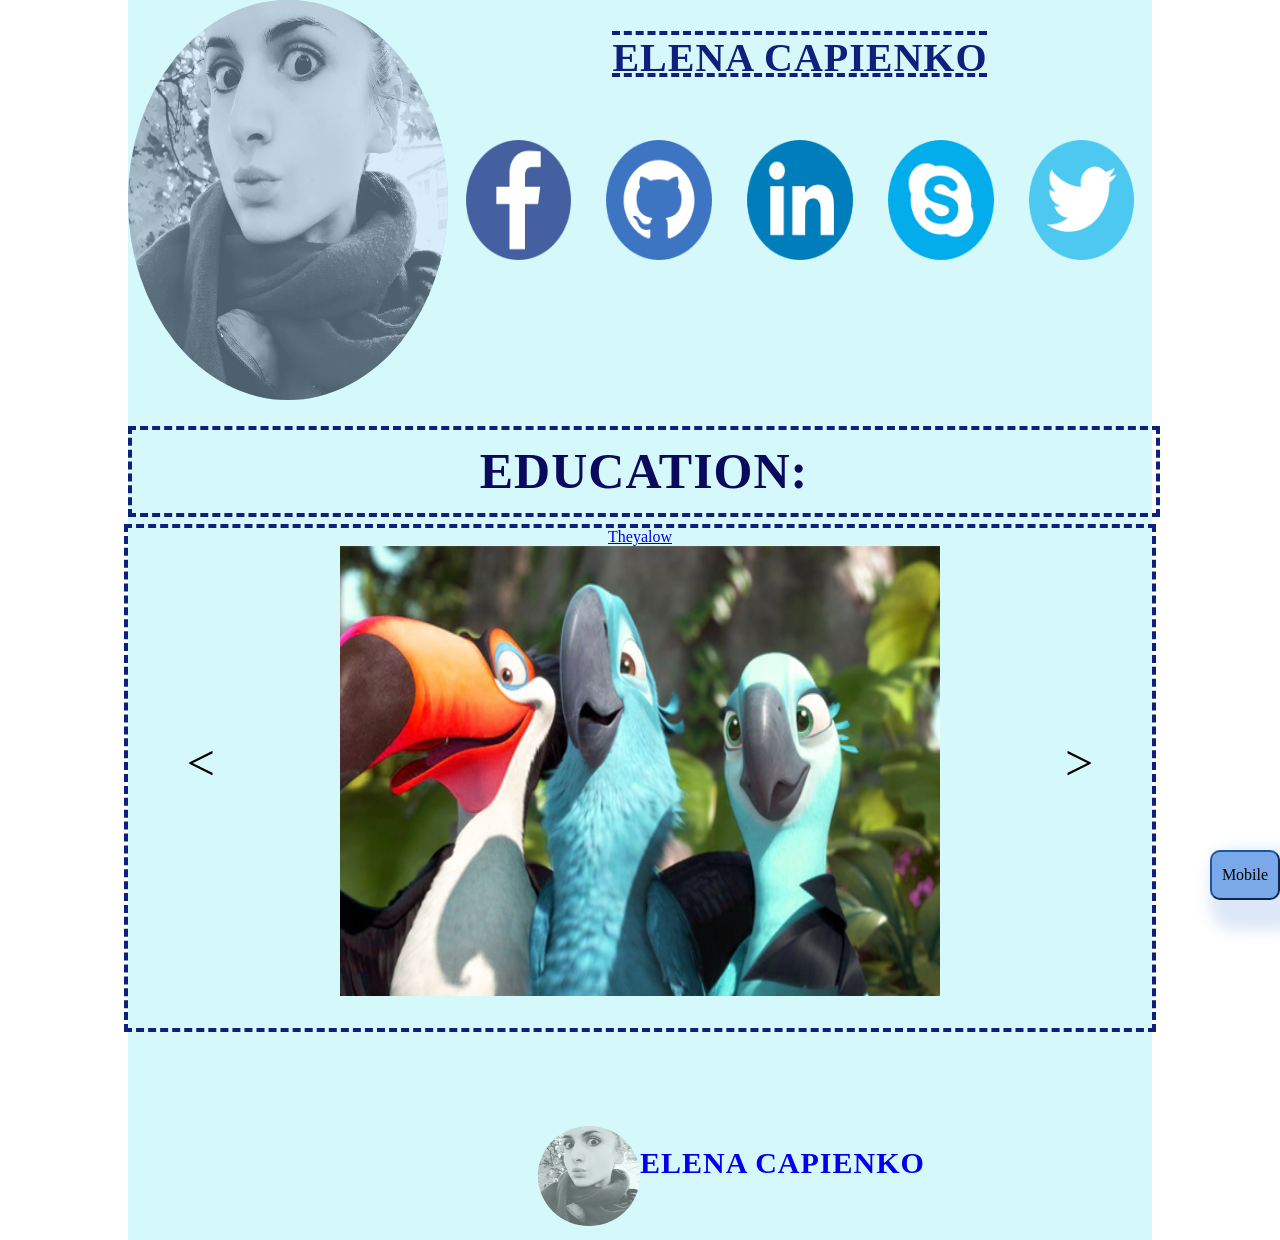
<file: index.html>
<!DOCTYPE html>
<html lang="en">
<head>
    <meta charset="UTF-8">
    <meta name="viewport" content="width=device-width, initial-scale=1.0">
    <meta http-equiv="X-UA-Compatible" content="ie=edge">
    <link rel="stylesheet" href="./assets/normalize.css"> 
    <link rel="stylesheet" href="./style.css">
    <title>Portfolio</title>
</head>
<body>
    <button id="reflexing">Mobile</button>
    <div class="wrapper">
        <header class="heading" id="begin">
            <div class="heading--owner"><img class="heading--owner--face" src="./assets/images/owner.jpg" alt="owner-squirrel"></div>
                <div class="heading--aside">
                <div class="heading--aside--details"><h1>Elena Capienko</h1></div>
                        <div class="heading--aside--contacts">
                            <a href="https://www.facebook.com/alenkacosmic" class="heading--aside--contacts--social" target="_blank">
                                <img class="heading--aside--contacts--social--desk" src="./assets/images/iconfinder_Facebook_4550856.png" alt="Facebook-Mark">
                                <img class="heading--aside--contacts--social--mob" src="./assets/images/mobile_Facebook_4550856.png" alt="Facebook-Mark">
                            </a>
                            <a href="https://github.com/Alenkacosmic" class="heading--aside--contacts--social" target="_blank">
                                <img class="heading--aside--contacts--social--desk" src="./assets/images/iconfinder_GitHub_4555889.png" alt="GitHub-Mark">
                                <img class="heading--aside--contacts--social--mob" src="./assets/images/mobile_GitHub_4555889.png" alt="GitHub-Mark">
                            </a>
                            <a href="https://www.linkedin.com/in/elenacapienko/" class="heading--aside--contacts--social" target="_blank">
                                <img class="heading--aside--contacts--social--desk" src="./assets/images/iconfinder_Linkedin_4550875.png" alt="LinkedIn-Mark">
                                <img class="heading--aside--contacts--social--mob" src="./assets/images/mobile_Linkedin_4550875.png" alt="LinkedIn-Mark">
                            </a>
                            <a href="skype:elena.capienko?add" class="heading--aside--contacts--social" target="_blank">
                                <img class="heading--aside--contacts--social--desk" src="./assets/images/iconfinder_Skype_4550871.png" alt="Skype-Mark">
                                <img class="heading--aside--contacts--social--mob" src="./assets/images/mobile_Skype_4550871.png" alt="Skype-Mark">
                            </a>
                            <a href="https://twitter.com/alenkacosmic" class="heading--aside--contacts--social" target="_blank">
                                <img class="heading--aside--contacts--social--desk" src="./assets/images/iconfinder_Twitter_4555883.png" alt="Twitter-Mark">
                                <img class="heading--aside--contacts--social--mob" src="./assets/images/mobile_Twitter_4555883.png" alt="Twitter-Mark">
                            </a>
                        </div>
                    </div>
        </header>
                <main class="paradise">
                    <div class="paradise--student" id="student">
                        <div class="paradise--student--header" id="student--header">
                            <h3 class="h3">Education:</h3>
                            <i class="fas fa-sort-down paradise--student--header-img"  id="education--header-img"></i>
                        </div>
                        <div class="paradise--student--body" id="student--body">
                            <div class="paradise--student--list" id="student--list">
                                <div class="paradise--student--info">
                                    <p class="paradise--student--place">Belarusian State University, Faculty of International Relations; Specialization: Customs Affairs</p>
                                    <p class="paradise--student--year"> 2005-2010</p>
                                </div>
                                <div class="paradise--student--info">
                                    <p class="paradise--student--place">Belarusian State University, Faculty of International Relations; Specialization: World Economy</p>
                                    <p class="paradise--student--year"> 2010-2011</p>
                                </div>
                                <div class="paradise--student--info">
                                    <p class="paradise--student--place">IT-Academy; Specialization: Business Analysis in IT</p>
                                    <p class="paradise--student--year">2018</p>
                                </div>
                                <div class="paradise--student--info">
                                    <p class="paradise--student--place">Codecademy</p>
                                    <p class="paradise--student--year">2019</p>
                                </div>
                                <div class="paradise--student--info">
                                    <p class="paradise--student--place">RSSchool</p>
                                    <p class="paradise--student--year">2019</p>
                                </div>
                            </div>
                        </div>
                    </div>
                    <div class="paradise--projects">
                        <div class="projects_container">
                            <div class="project active">
                                <div class="description">
                                    <div class="project-name"><a href="./projects/theyalow/index.html">Theyalow</a></div>
                                    <img src="./assets/images/Layer_17.png" alt="theyalow">
                                </div>
                            </div>
                            <div class="project">
                                <div class="description">
                                    <div class="project-name"><a href="./projects/repair-design-project/index.html">Repair-design-project</a></div>
                                    <img src="./assets/images/fantasies-back.png" alt="repair-design-project">
                                </div>
                            </div>  

                            <div class="control left">
                                <div class="arrow left">&lt;</div>
                            </div>
                
                            <div class="control right">
                                <div class="arrow right">&gt;</div>
                            </div>
                        </div>
                    </div>
                </main>
                <footer class="footing_questions">
                    <div class="footing_questions--check">
                        <img class="footing_questions--check--look" src="./assets/images/owner.jpg" alt="mini-owner">
                        <a class="footing_questions--check--out" href="#begin">Elena Capienko</a>
                    </div>
                </footer>
    </div>
    <script src="index.js"></script>
</body>
</html>
</file>
<file: style.css>
#reflexing {
  position: fixed;
  display: block;
  right: 0;
  bottom: 0;
  width: 70px;
  height: 50px;
  box-shadow: 15px 15px 15px 15px rgba(138, 174, 228, 0.3);
  border-radius: 10px;
  border-color: #1c55a0;
  background: #79a9e9;
}

.wrapper {
  display: block;
  max-width: 1024px;
  margin: 0 auto;
  height: 1240px;
  justify-content: center;
  background: #d5f9fa;
  z-index: 0;
}

.wrapper:after {
  content: "";
  top: 0;
  transform: translateX(100%);
  width: 100%;
  height: 1238px;
  position: absolute;
  z-index: 1;
  animation: slide 15s infinite;
  background: -webkit-gradient(linear, left top, right top, color-stop(0%, rgba(255, 255, 255, 0)), color-stop(50%, rgba(255, 255, 255, 0.8)), color-stop(99%, rgba(128, 186, 232, 0)), color-stop(100%, rgba(125, 185, 232, 0)));
  background: -ms-linear-gradient(left, rgba(255, 255, 255, 0) 0%, rgba(255, 255, 255, 0.8) 50%, rgba(128, 186, 232, 0) 99%, rgba(125, 185, 232, 0) 100%);
}

.heading {
  display: flex;
  width: 100%;
  height: 400px;
}
@media screen and (max-width: 1000px) {
  .heading {
    height: 300px;
  }
}
@media screen and (max-width: 768px) {
  .heading {
    height: 170px;
  }
}
@media screen and (max-width: 400px) {
  .heading {
    height: 120px;
  }
}
.heading--owner {
  display: block;
  position: relative;
  width: 31.25%;
  height: 100%;
  overflow: hidden;
  border-radius: 50%;
  border-color: transparent;
  background-color: #8bccf8;
}
.heading--owner--face {
  position: relative;
  height: 100%;
  width: 100%;
  opacity: 0.7;
}
@media screen and (max-width: 1000px) {
  .heading--owner {
    display: none;
  }
}
.heading--aside {
  display: block;
  height: 100%;
  width: 68.75%;
}
@media screen and (max-width: 1000px) {
  .heading--aside {
    width: 100%;
  }
}
.heading--aside--details {
  display: block;
  width: 100%;
  height: 140px;
  margin: 0;
  text-decoration: dashed underline overline;
  color: #0c207c;
  align-items: center;
}
@media screen and (max-width: 768px) {
  .heading--aside--details {
    height: 40px;
  }
}
@media screen and (max-width: 400px) {
  .heading--aside--details {
    height: 40px;
  }
}
.heading--aside--details h1 {
  font-size: 40px;
  text-align: center;
  margin: auto;
  padding-top: 5%;
  font-family: "open sans" sans-serif;
  letter-spacing: 1px;
  font-weight: bold;
  text-transform: uppercase;
}
@media screen and (max-width: 768px) {
  .heading--aside--details h1 {
    font-size: 40px;
  }
}
@media screen and (max-width: 400px) {
  .heading--aside--details h1 {
    font-size: 30px;
  }
}
.heading--aside--contacts {
  display: flex;
  width: 100%;
  height: 240px;
  flex-wrap: nowrap;
  justify-content: space-around;
  align-items: center;
}
@media screen and (max-width: 1000px) {
  .heading--aside--contacts {
    height: 180px;
  }
}
@media screen and (max-width: 768px) {
  .heading--aside--contacts {
    height: 100px;
  }
}
@media screen and (max-width: 400px) {
  .heading--aside--contacts {
    height: 60px;
    width: 90%;
    margin-left: 9%;
  }
}
.heading--aside--contacts--social {
  display: block;
  width: 25%;
  height: 100%;
  padding: 0;
}
@media screen and (max-width: 375px) {
  .heading--aside--contacts--social {
    height: 50%;
  }
}
.heading--aside--contacts--social--desk {
  display: block;
  height: 50%;
  width: 75%;
  margin: auto;
}
@media screen and (max-width: 1000px) {
  .heading--aside--contacts--social--desk {
    height: 50%;
    width: 50%;
  }
}
@media screen and (max-width: 768px) {
  .heading--aside--contacts--social--desk {
    display: none;
  }
}
.heading--aside--contacts--social--mob {
  display: none;
}
@media screen and (max-width: 768px) {
  .heading--aside--contacts--social--mob {
    display: block;
  }
}
.heading--aside--contacts a:hover {
  opacity: 0.7;
}

.paradise {
  display: block;
  width: 100%;
  height: 700px;
}
.paradise--student {
  display: block;
  line-height: 2rem;
  margin-bottom: 7px;
}
.paradise--student--header {
  cursor: pointer;
  display: flex;
  flex-direction: row;
  justify-content: center;
  align-items: center;
  width: 100%;
  margin: 2.5% 0 0;
  padding: 2.5% 0;
  font-size: 2rem;
  border: dashed 4px #0c207c;
  color: #0a095e;
}
.paradise--student--header h3 {
  font-size: 50px;
  text-align: center;
  margin: auto;
  letter-spacing: 1px;
  font-weight: bold;
  text-transform: uppercase;
}
.paradise--student--header:hover {
  color: #0c207c;
}
.paradise--student--header-img {
  position: relative;
  top: -5px;
}
.paradise--student--body {
  display: none;
}
.paradise--student--info {
  display: block;
  background-color: transparent;
  height: 75px;
}
.paradise--student--info:hover {
  background-color: rgba(17, 26, 153, 0.2);
}
.paradise--student--place {
  display: block;
  width: 100%;
  height: 50%;
  text-align: center;
  padding-top: 0;
  margin: 0;
  font-size: 20px;
  line-height: normal;
  letter-spacing: 1px;
  font-weight: bold;
  text-transform: uppercase;
  color: #1c55a0;
}
@media screen and (max-width: 1000px) {
  .paradise--student--place {
    font-size: 15px;
    letter-spacing: 1px;
    font-weight: bold;
  }
}
.paradise--student--year {
  display: block;
  width: 100%;
  text-align: center;
  height: 50%;
  line-height: normal;
  padding: 0;
  margin: 0;
  font-size: 20px;
  letter-spacing: 1px;
  font-weight: bold;
  text-transform: uppercase;
  color: #79a9e9;
}
@media screen and (max-width: 1000px) {
  .paradise--student--year {
    font-size: 15px;
    letter-spacing: 1px;
    font-weight: bold;
  }
}
.paradise--projects {
  position: relative;
  left: 50%;
  width: 90%;
  text-align: center;
  transform: translateX(-50%);
  width: 100%;
  height: 500px;
  border: dashed 4px #0c207c;
}

img {
  width: 600px;
  height: 450px;
}

.projects_container {
  position: relative;
  width: 90%;
  overflow: hidden;
  margin: 0 auto;
}

.project {
  display: none;
  position: relative;
  margin: 0 auto;
}

.active,
.next {
  display: block;
}

.next {
  position: absolute;
  top: 0;
  width: 100%;
}

.body--active {
  display: block;
}

.header--active {
  color: #0c207c;
  background-color: rgba(0, 14, 204, 0.2);
}

.footing_questions--check {
  display: flex;
  height: 100px;
  width: 100%;
  justify-content: flex-end;
}
@media screen and (max-width: 768px) {
  .footing_questions--check {
    display: none;
  }
}
.footing_questions--check--look {
  display: block;
  position: relative;
  width: 10%;
  height: 100%;
  overflow: hidden;
  border-radius: 50%;
  border-color: transparent;
  background-color: #8bccf8;
  opacity: 0.7;
}
.footing_questions--check--out {
  display: block;
  width: 50%;
  height: 72%;
  font-size: 30px;
  text-align: left;
  padding-top: 2%;
  margin: 0;
  letter-spacing: 1px;
  font-weight: bold;
  text-transform: uppercase;
  text-decoration: none;
}

.control {
  position: absolute;
  top: 50%;
  width: 15px;
  cursor: pointer;
}

.control.left {
  left: 0;
}

.control.right {
  right: 0;
}

.arrow {
  display: inline-block;
  position: absolute;
  top: 50%;
  transform: translateY(-50%);
  font-size: 50px;
}

.arrow.right {
  right: 50%;
}

.to-left {
  animation-name: left;
}

.to-right {
  animation-name: right;
  animation-direction: reverse;
}

.from-left {
  animation-name: left;
  animation-direction: reverse;
}

.from-right {
  animation-name: right;
}

@keyframes left {
  from {
    left: 0;
  }
  to {
    left: -100%;
  }
}
@keyframes right {
  from {
    left: 100%;
  }
  to {
    left: 0;
  }
}

/*# sourceMappingURL=style.css.map */
</file>
